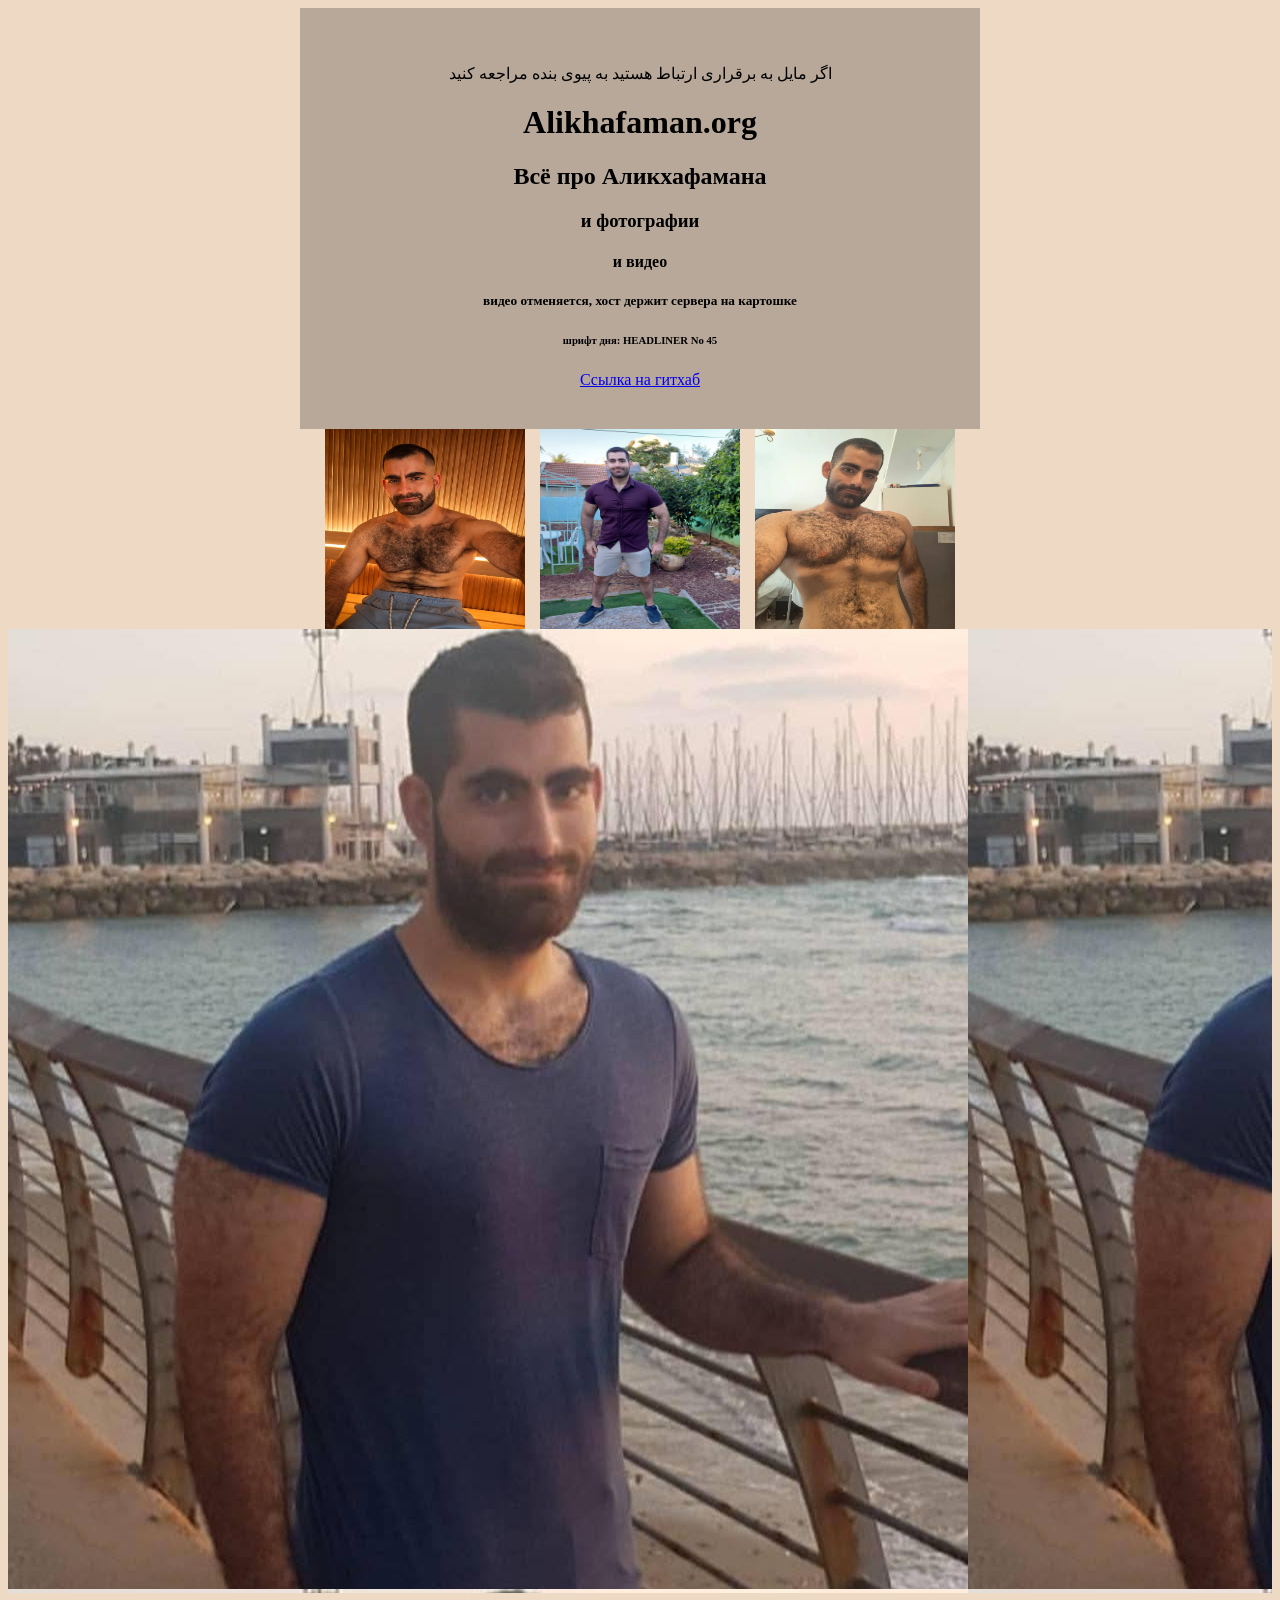
<file: index.html>
<!DOCTYPE html>
<html lang="en">
<head>
    <meta charset="UTF-8">
    <meta name="viewport" content="width=device-width, initial-scale=1.0">
    <title>Alikhafaman.org</title>
    <link rel="stylesheet" href="style.css">
</head>
<body>
    <div class="text">
        <p class="Quota">اگر مایل به برقراری ارتباط هستید به پیوی بنده مراجعه کنید</p>
        <h1 class="Headliner">Alikhafaman.org</h1>
        <h2 class="Headliner">Всё про Аликхафамана</h2>
        <h3 class="Headliner">и фотографии</h3>
        <h4 class="Headliner">и видео</h4>
        <h5 class="Headliner">видео отменяется, хост держит сервера на картошке</h5>
        <h6 class="Headliner">шрифт дня: HEADLINER No 45</h6>
        <a href="https://github.com/Weltobruh/25-ISP-2-html">Ссылка на гитхаб</a>        
    </div>
        <div class="gallery">
        <img src="galery/img3.jpg" alt="Фото 3">
        <img src="galery/img2.jpg" alt="Фото 2">
        <img src="galery/img4.jpg" alt="Фото 4">
    </div>
    <div class="bg-image" >
        <img class="big-bi" src="galery/img1.jpg" alt="Фото 1">
    </div>
</body>
</html>
</file>
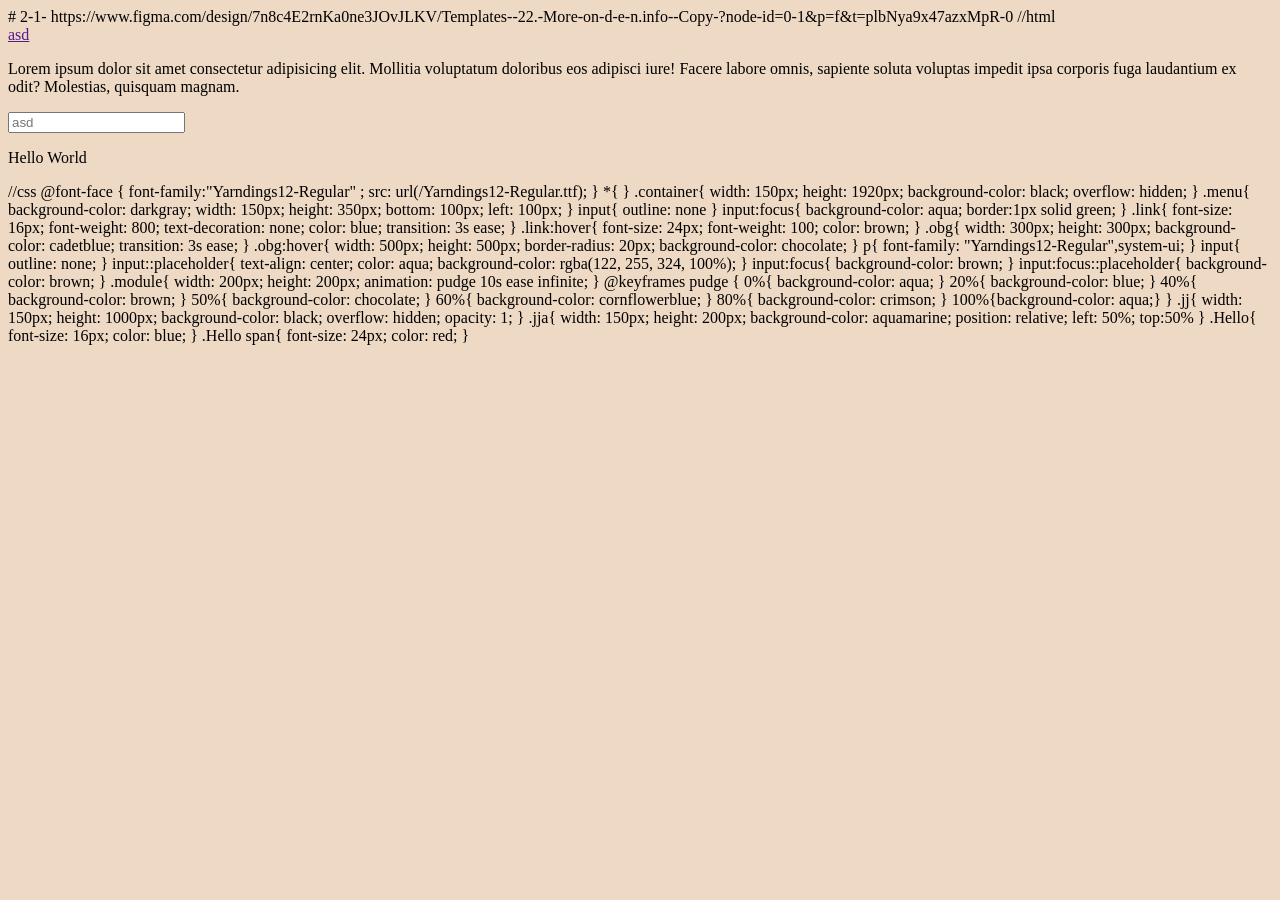
<file: PROCHITANO.html>
# 2-1-
https://www.figma.com/design/7n8c4E2rnKa0ne3JOvJLKV/Templates--22.-More-on-d-e-n.info--Copy-?node-id=0-1&p=f&t=plbNya9x47azxMpR-0




//html
<!DOCTYPE html>
<html lang="en">
<head>
    <meta charset="UTF-8">
    <meta name="viewport" content="width=device-width, initial-scale=1.0">
    <title>Document</title>
    <link rel="stylesheet" href="style.css">
</head>
<body>
    <div class="obg">
    <a href="" class="link">asd</a>
   </div>
   <p>Lorem ipsum dolor sit amet consectetur adipisicing elit. Mollitia voluptatum doloribus eos adipisci iure! Facere labore omnis, sapiente soluta voluptas impedit ipsa corporis fuga laudantium ex odit? Molestias, quisquam magnam.</p>
   <input type="text" placeholder="asd">
   <div class="module">
    
   </div>

   <div class="jj">
        <div class="jja">

        </div>
   </div>
   <p class="Hello">Hello <span>World</span></p>
</body>
</html>


//css
 @font-face {
    font-family:"Yarndings12-Regular" ;
    src: url(/Yarndings12-Regular.ttf);
}
*{
   
}
.container{
    width: 150px;
    height: 1920px;
    background-color: black;
    overflow: hidden;
}
.menu{
    background-color: darkgray;
    width: 150px;
    height: 350px;
    bottom: 100px;
    left: 100px;
    
}
 input{
    outline: none
}
input:focus{
    background-color: aqua;
    border:1px solid green;
} 

 .link{
    font-size: 16px;
    font-weight: 800;
    text-decoration: none;
    color: blue;
    transition: 3s ease;
}
.link:hover{
    font-size: 24px;
    font-weight: 100;
    color: brown;
}
.obg{
    width: 300px;
    height: 300px;
    background-color: cadetblue;
    transition: 3s ease;
}
.obg:hover{
    width: 500px;
    height: 500px;
    border-radius: 20px;
    background-color: chocolate;
}
p{
     font-family: "Yarndings12-Regular",system-ui;
}
input{
    outline: none;
}
input::placeholder{
    text-align: center;
    color: aqua;
    background-color: rgba(122, 255, 324, 100%);
}
input:focus{
    background-color: brown;
}
input:focus::placeholder{
    background-color: brown;   
}
.module{
    width: 200px;
    height: 200px;
    animation: pudge 10s ease infinite;
}
@keyframes pudge {
    0%{
        background-color: aqua;
    }
    20%{
        background-color: blue;
    }
    40%{
        background-color: brown;
    }
    50%{
        background-color: chocolate;
    }
    60%{
        background-color: cornflowerblue;
    }
    80%{
        background-color: crimson;
    }
    100%{background-color: aqua;}
} 

.jj{
    width: 150px;
    height: 1000px;
    background-color: black;
    overflow: hidden;
    opacity: 1;
}
.jja{
    width: 150px;
    height: 200px;
    background-color: aquamarine;
    position: relative;
    left: 50%;
    top:50%
}
.Hello{
    font-size: 16px;
    color: blue;
}
.Hello span{
    font-size: 24px;
    color: red;
}
</file>
<file: style.css>
body {
    background-color: rgb(238, 217, 196);
}    

.text {
    background-color: rgb(184, 168, 153);
    text-align: center;

    max-width: 600px;
    margin: auto;

    padding: 40px;
}

.gallery {
    max-width: 680px;
    margin: auto;
    display: flex;
    justify-content: center;
    gap: 15px;
}

.gallery img {
    width: 200px;
    height: 200px;
}

.bg-image {
    margin: 0 auto 80px auto;
    background-image: url('galery/img1.jpg');
}
</file>
